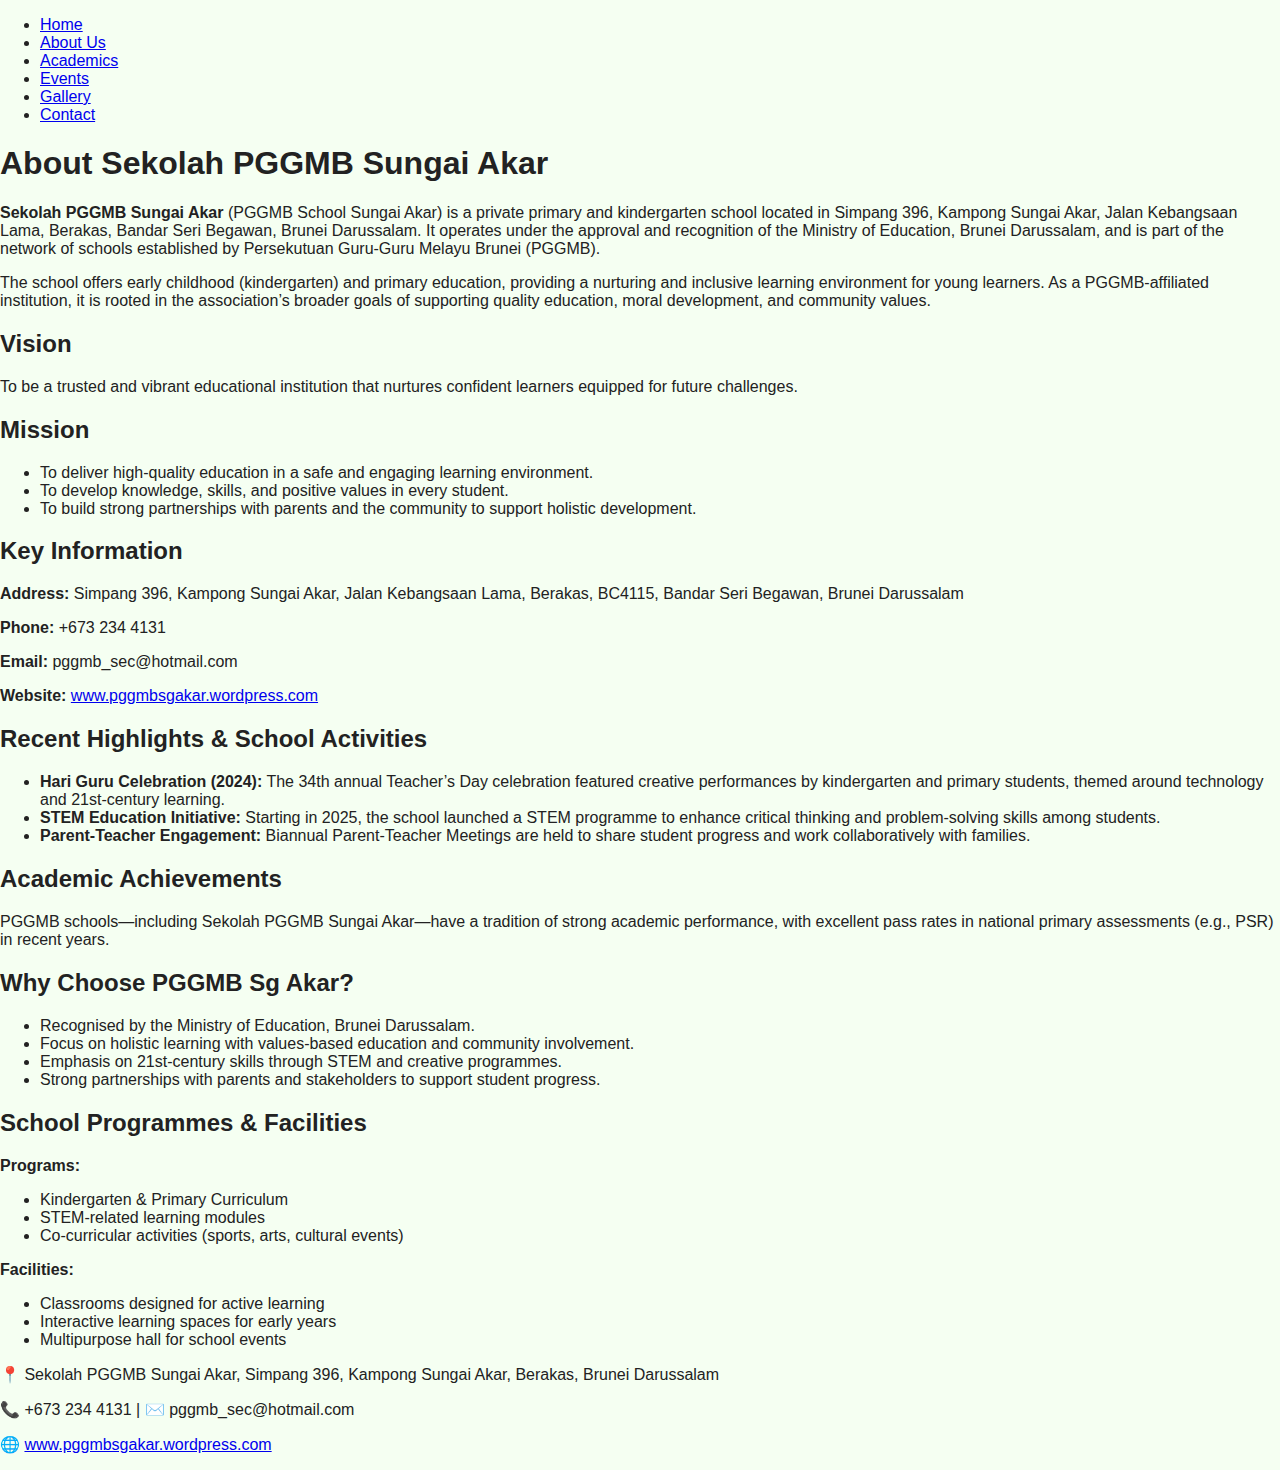
<file: about.html>
<!DOCTYPE html>
<html lang="en">
<head>
    <meta charset="UTF-8">
    <meta name="viewport" content="width=device-width, initial-scale=1.0">
    <title>About Us - PGGMB Sg Akar</title>
    <link rel="stylesheet" href="style.css">
</head>
<body>

    <!-- Navbar -->
    <nav>
        <ul>
            <li><a href="index.html">Home</a></li>
            <li><a href="about.html" class="active">About Us</a></li>
            <li><a href="academics.html">Academics</a></li>
            <li><a href="events.html">Events</a></li>
            <li><a href="gallery.html">Gallery</a></li>
            <li><a href="contact.html">Contact</a></li>
        </ul>
    </nav>

    <!-- Main Content -->
    <main>
        <h1>About Sekolah PGGMB Sungai Akar</h1>

        <p><strong>Sekolah PGGMB Sungai Akar</strong> (PGGMB School Sungai Akar) is a private primary and kindergarten school located in Simpang 396, Kampong Sungai Akar, Jalan Kebangsaan Lama, Berakas, Bandar Seri Begawan, Brunei Darussalam. It operates under the approval and recognition of the Ministry of Education, Brunei Darussalam, and is part of the network of schools established by Persekutuan Guru‑Guru Melayu Brunei (PGGMB).</p>

        <p>The school offers early childhood (kindergarten) and primary education, providing a nurturing and inclusive learning environment for young learners. As a PGGMB‑affiliated institution, it is rooted in the association’s broader goals of supporting quality education, moral development, and community values.</p>

        <!-- Vision & Mission -->
        <section>
            <h2>Vision</h2>
            <p>To be a trusted and vibrant educational institution that nurtures confident learners equipped for future challenges.</p>

            <h2>Mission</h2>
            <ul>
                <li>To deliver high‑quality education in a safe and engaging learning environment.</li>
                <li>To develop knowledge, skills, and positive values in every student.</li>
                <li>To build strong partnerships with parents and the community to support holistic development.</li>
            </ul>
        </section>

        <!-- Key Information -->
        <section>
            <h2>Key Information</h2>
            <p><strong>Address:</strong> Simpang 396, Kampong Sungai Akar, Jalan Kebangsaan Lama, Berakas, BC4115, Bandar Seri Begawan, Brunei Darussalam</p>
            <p><strong>Phone:</strong> +673 234 4131</p>
            <p><strong>Email:</strong> pggmb_sec@hotmail.com</p>
            <p><strong>Website:</strong> <a href="https://www.pggmbsgakar.wordpress.com" target="_blank">www.pggmbsgakar.wordpress.com</a></p>
        </section>

        <!-- Highlights & Activities -->
        <section>
            <h2>Recent Highlights & School Activities</h2>
            <ul>
                <li><strong>Hari Guru Celebration (2024):</strong> The 34th annual Teacher’s Day celebration featured creative performances by kindergarten and primary students, themed around technology and 21st‑century learning.</li>
                <li><strong>STEM Education Initiative:</strong> Starting in 2025, the school launched a STEM programme to enhance critical thinking and problem-solving skills among students.</li>
                <li><strong>Parent‑Teacher Engagement:</strong> Biannual Parent‑Teacher Meetings are held to share student progress and work collaboratively with families.</li>
            </ul>
        </section>

        <!-- Academic Achievements -->
        <section>
            <h2>Academic Achievements</h2>
            <p>PGGMB schools—including Sekolah PGGMB Sungai Akar—have a tradition of strong academic performance, with excellent pass rates in national primary assessments (e.g., PSR) in recent years.</p>
        </section>

        <!-- Why Choose Us -->
        <section>
            <h2>Why Choose PGGMB Sg Akar?</h2>
            <ul>
                <li>Recognised by the Ministry of Education, Brunei Darussalam.</li>
                <li>Focus on holistic learning with values‑based education and community involvement.</li>
                <li>Emphasis on 21st‑century skills through STEM and creative programmes.</li>
                <li>Strong partnerships with parents and stakeholders to support student progress.</li>
            </ul>
        </section>

        <!-- Programs & Facilities -->
        <section>
            <h2>School Programmes & Facilities</h2>
            <p><strong>Programs:</strong></p>
            <ul>
                <li>Kindergarten & Primary Curriculum</li>
                <li>STEM-related learning modules</li>
                <li>Co-curricular activities (sports, arts, cultural events)</li>
            </ul>
            <p><strong>Facilities:</strong></p>
            <ul>
                <li>Classrooms designed for active learning</li>
                <li>Interactive learning spaces for early years</li>
                <li>Multipurpose hall for school events</li>
                    </ul>
        </section>
    </main>

    <!-- Footer -->
    <footer>
        <p>📍 Sekolah PGGMB Sungai Akar, Simpang 396, Kampong Sungai Akar, Berakas, Brunei Darussalam</p>
        <p>📞 +673 234 4131 | ✉️ pggmb_sec@hotmail.com</p>
        <p>🌐 <a href="https://www.pggmbsgakar.wordpress.com" target="_blank">www.pggmbsgakar.wordpress.com</a></p>
    </footer>
</body>
</html>
</file>
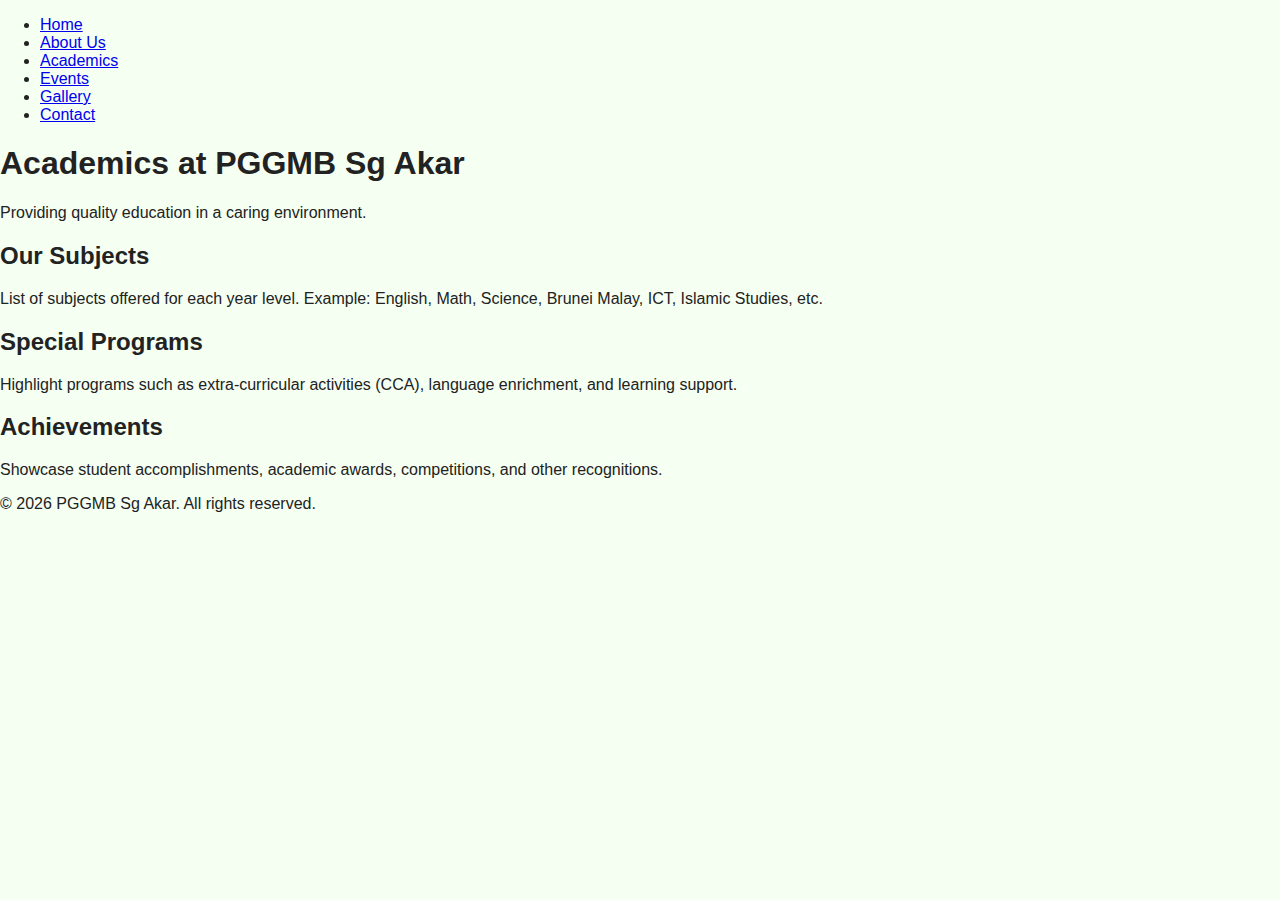
<file: academics.html>
<!DOCTYPE html>
<html lang="en">
<head>
    <meta charset="UTF-8">
    <meta name="viewport" content="width=device-width, initial-scale=1.0">
    <title>Academics - PGGMB Sg Akar</title>
    <link rel="stylesheet" href="style.css">
</head>
<body>
    <!-- Navbar -->
    <nav>
        <ul>
            <li><a href="index.html">Home</a></li>
            <li><a href="about.html">About Us</a></li>
            <li><a href="academics.html" class="active">Academics</a></li>
            <li><a href="events.html">Events</a></li>
            <li><a href="gallery.html">Gallery</a></li>
            <li><a href="contact.html">Contact</a></li>
        </ul>
    </nav>

    <!-- Header Section -->
    <header class="page-header">
        <h1>Academics at PGGMB Sg Akar</h1>
        <p>Providing quality education in a caring environment.</p>
    </header>

    <!-- Main Content -->
    <main>
        <section class="subjects">
            <h2>Our Subjects</h2>
            <p>List of subjects offered for each year level. Example: English, Math, Science, Brunei Malay, ICT, Islamic Studies, etc.</p>
        </section>

        <section class="programs">
            <h2>Special Programs</h2>
            <p>Highlight programs such as extra-curricular activities (CCA), language enrichment, and learning support.</p>
        </section>

        <section class="achievements">
            <h2>Achievements</h2>
            <p>Showcase student accomplishments, academic awards, competitions, and other recognitions.</p>
        </section>
    </main>

    <!-- Footer -->
    <footer>
        <p>&copy; 2026 PGGMB Sg Akar. All rights reserved.</p>
    </footer>
</body>
</html>
</file>
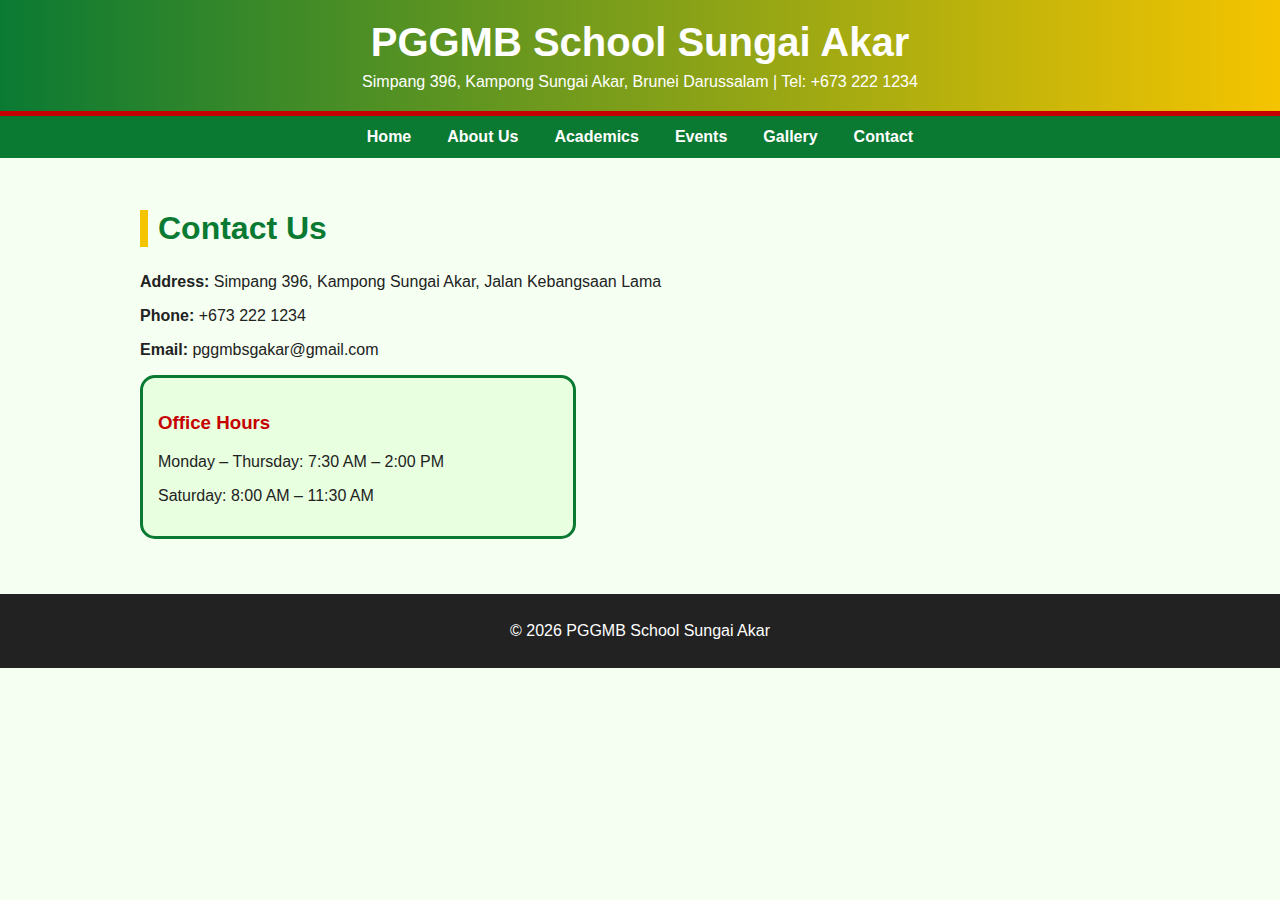
<file: contact.html>
<!DOCTYPE html>
<html lang="en">
<head>
  <meta charset="UTF-8">
  <title>Contact | PGGMB School Sungai Akar</title>
  <link rel="stylesheet" href="style.css">
</head>
<body>

<header class="school-header">
  <h1>PGGMB School Sungai Akar</h1>
  <p>Simpang 396, Kampong Sungai Akar, Brunei Darussalam | Tel: +673 222 1234</p>
</header>

<nav class="main-nav">
  <a href="index.html">Home</a>
  <a href="about.html">About Us</a>
  <a href="academics.html">Academics</a>
  <a href="events.html">Events</a>
  <a href="gallery.html">Gallery</a>
  <a href="contact.html">Contact</a>
</nav>

<main class="content">
  <h2>Contact Us</h2>

  <p><strong>Address:</strong> Simpang 396, Kampong Sungai Akar, Jalan Kebangsaan Lama</p>
  <p><strong>Phone:</strong> +673 222 1234</p>
  <p><strong>Email:</strong> pggmbsgakar@gmail.com</p>

  <div class="contact-box">
    <h3>Office Hours</h3>
    <p>Monday – Thursday: 7:30 AM – 2:00 PM</p>
    <p>Saturday: 8:00 AM – 11:30 AM</p>
  </div>
</main>

<footer class="site-footer">
  <p>&copy; 2026 PGGMB School Sungai Akar</p>
</footer>

</body>
</html>
</file>
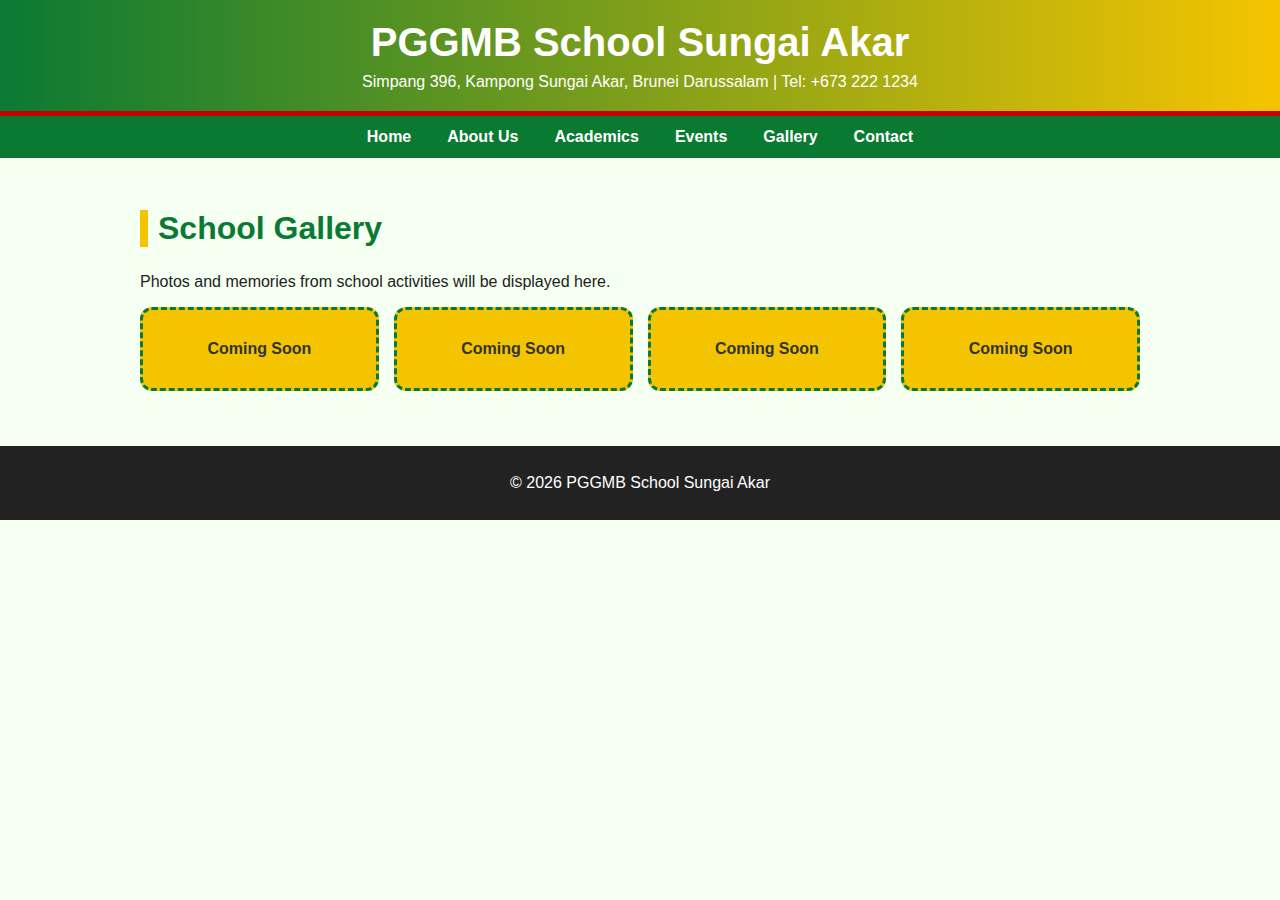
<file: gallery.html>
<!DOCTYPE html>
<html lang="en">
<head>
  <meta charset="UTF-8">
  <title>Gallery | PGGMB School Sungai Akar</title>
  <link rel="stylesheet" href="style.css">
</head>
<body>

<header class="school-header">
  <h1>PGGMB School Sungai Akar</h1>
  <p>Simpang 396, Kampong Sungai Akar, Brunei Darussalam | Tel: +673 222 1234</p>
</header>

<nav class="main-nav">
  <a href="index.html">Home</a>
  <a href="about.html">About Us</a>
  <a href="academics.html">Academics</a>
  <a href="events.html">Events</a>
  <a href="gallery.html">Gallery</a>
  <a href="contact.html">Contact</a>
</nav>

<main class="content">
  <h2>School Gallery</h2>
  <p>Photos and memories from school activities will be displayed here.</p>

  <div class="gallery-grid">
    <div class="gallery-box">Coming Soon</div>
    <div class="gallery-box">Coming Soon</div>
    <div class="gallery-box">Coming Soon</div>
    <div class="gallery-box">Coming Soon</div>
  </div>
</main>

<footer class="site-footer">
  <p>&copy; 2026 PGGMB School Sungai Akar</p>
</footer>

</body>
</html>
</file>
<file: style.css>
body {
  margin: 0;
  font-family: "Comic Sans MS", Arial, sans-serif;
  background: #f5fff2;
  color: #222;
}

/* Header */
.school-header {
  background: linear-gradient(90deg, #0a7a33, #f5c400);
  color: white;
  text-align: center;
  padding: 20px;
  border-bottom: 5px solid #c60000;
}

.school-header h1 {
  margin: 0;
  font-size: 2.5rem;
}

.school-header p {
  margin: 8px 0 0;
  font-size: 1rem;
}

/* Navigation */
.main-nav {
  background: #0a7a33;
  display: flex;
  justify-content: center;
  flex-wrap: wrap;
}

.main-nav a {
  color: white;
  text-decoration: none;
  padding: 12px 18px;
  font-weight: bold;
}

.main-nav a:hover {
  background: #f5c400;
  color: black;
}

/* Main content */
.content {
  padding: 25px;
  max-width: 1000px;
  margin: auto;
}

.content h2 {
  color: #0a7a33;
  font-size: 2rem;
  border-left: 8px solid #f5c400;
  padding-left: 10px;
}

.content h3 {
  color: #c60000;
}

.home-boxes {
  display: grid;
  grid-template-columns: repeat(auto-fit, minmax(220px, 1fr));
  gap: 15px;
  margin-top: 20px;
}

.box {
  background: white;
  border-radius: 15px;
  padding: 15px;
  border: 3px solid #f5c400;
  box-shadow: 3px 3px 8px rgba(0,0,0,0.15);
  transition: transform 0.2s;
}

.box:hover {
  transform: scale(1.05);
}

/* Gallery */
.gallery-grid {
  display: grid;
  grid-template-columns: repeat(auto-fit, minmax(150px, 1fr));
  gap: 15px;
}

.gallery-box {
  background: #f5c400;
  border-radius: 12px;
  padding: 30px;
  text-align: center;
  font-weight: bold;
  color: #333;
  border: 3px dashed #0a7a33;
}

/* Contact */
.contact-box {
  background: #e8ffe0;
  border: 3px solid #0a7a33;
  border-radius: 15px;
  padding: 15px;
  max-width: 400px;
}

/* Footer */
.site-footer {
  background: #222;
  color: white;
  text-align: center;
  padding: 12px;
  margin-top: 30px;
}
</file>
